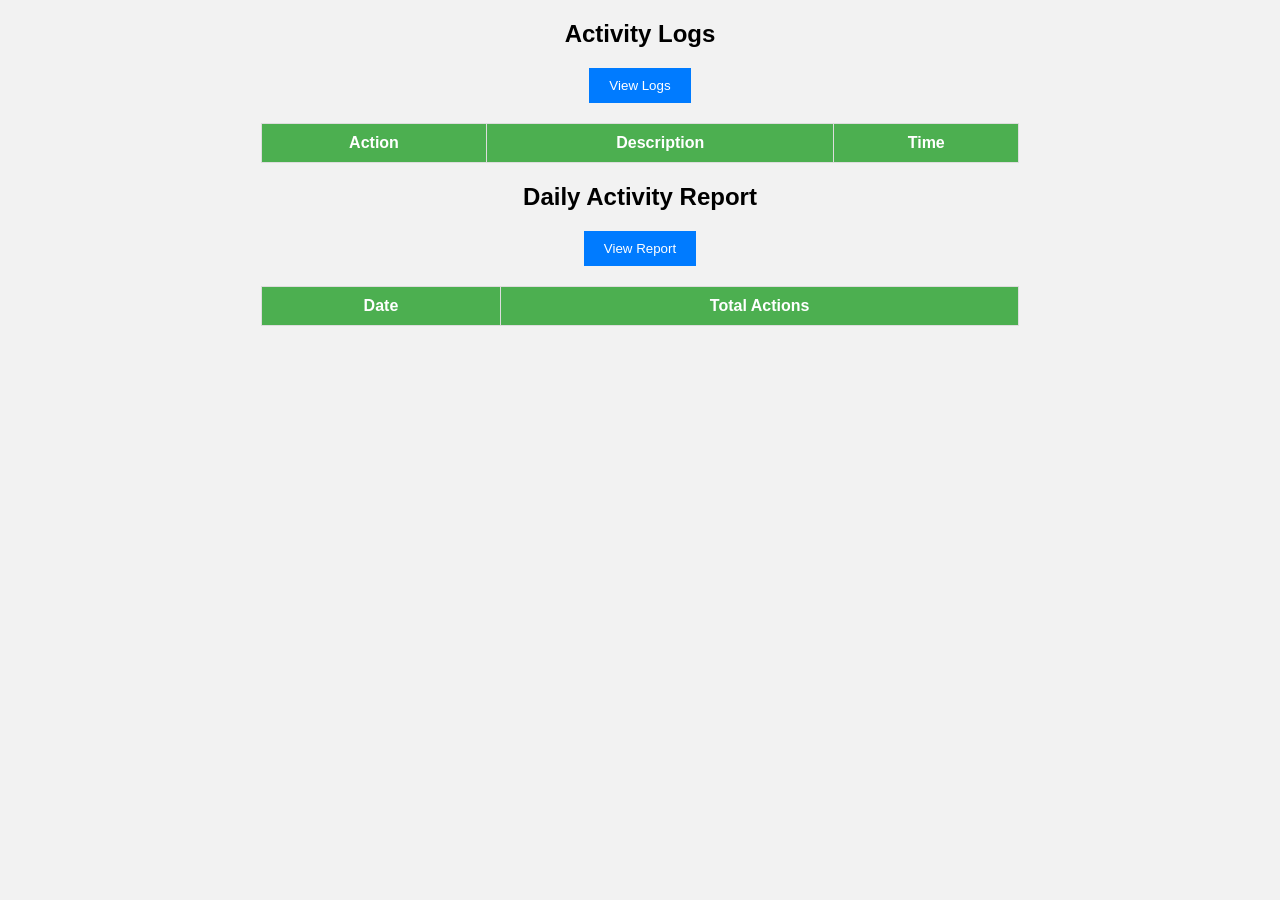
<file: Automated Logging using Triggers and Views/index.html>
<!DOCTYPE html>
<html>
<head>
<title>Activity Logs</title>
<link rel="stylesheet" href="style.css">
</head>

<body>

<h2>Activity Logs</h2>

<button onclick="loadLogs()">View Logs</button>

<table id="logTable">
<thead>
<tr>
<th>Action</th>
<th>Description</th>
<th>Time</th>
</tr>
</thead>
<tbody></tbody>
</table>

<h2>Daily Activity Report</h2>

<button onclick="loadReport()">View Report</button>

<table id="reportTable">
<thead>
<tr>
<th>Date</th>
<th>Total Actions</th>
</tr>
</thead>
<tbody></tbody>
</table>

<script src="script.js"></script>

</body>
</html>
</file>
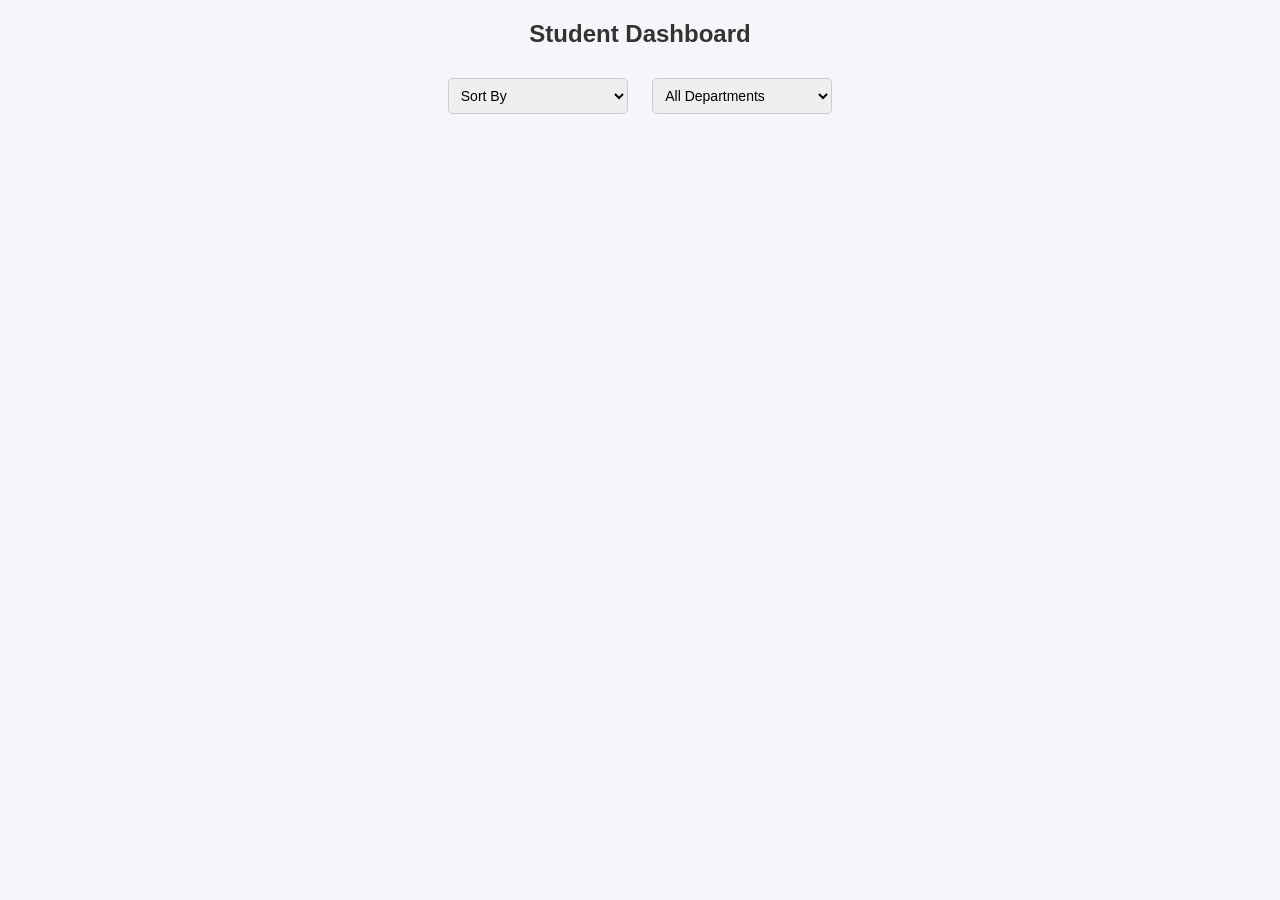
<file: Data Retrieval and Sorting Dashboard/index.html>
<!DOCTYPE html>
<html>
<head>
<link rel="stylesheet" href="style.css">
</head>
<body>

<h2>Student Dashboard</h2>

<select id="sortOption" onchange="loadStudents()">
    <option value="">Sort By</option>
    <option value="name">Name</option>
    <option value="dob">DOB</option>
</select>

<select id="filterDept" onchange="loadStudents()">
    <option value="">All Departments</option>
    <option value="CSE">CSE</option>
    <option value="ECE">ECE</option>
</select>

<h3 id="count"></h3>

<table id="studentTable" border="1"></table>

<script src="script.js"></script>
</body>
</html>
</file>
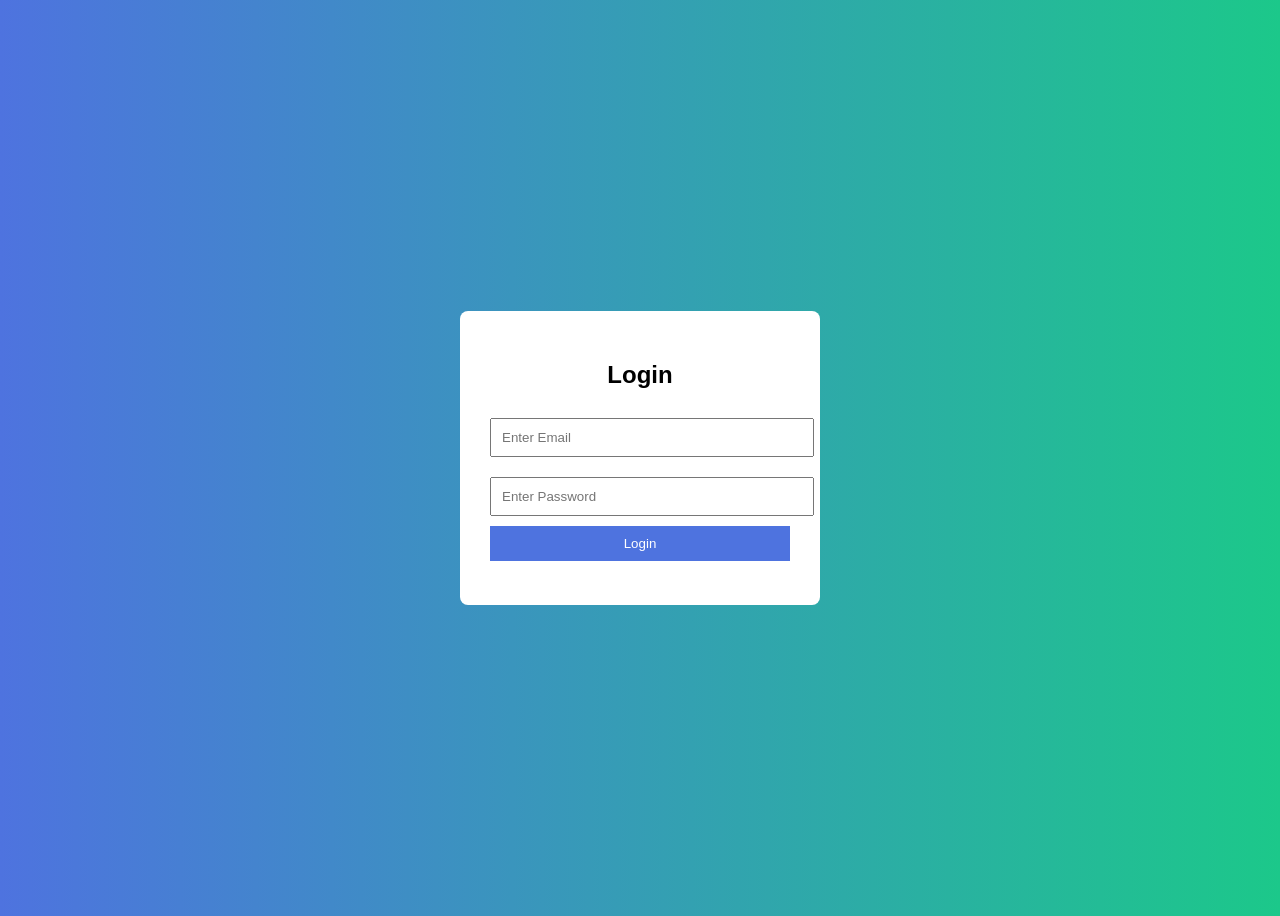
<file: login system with validation/index.html>
<!DOCTYPE html>
<html>
<head>
    <title>Login Page</title>
    <link rel="stylesheet" href="style.css">
</head>
<body>

<div class="login-container">
    <h2>Login</h2>
    <form id="loginForm">
        <input type="email" id="email" placeholder="Enter Email">
        <input type="password" id="password" placeholder="Enter Password">
        <button type="submit">Login</button>
        <p id="errorMsg"></p>
    </form>
</div>

<script src="script.js"></script>
</body>
</html>
</file>
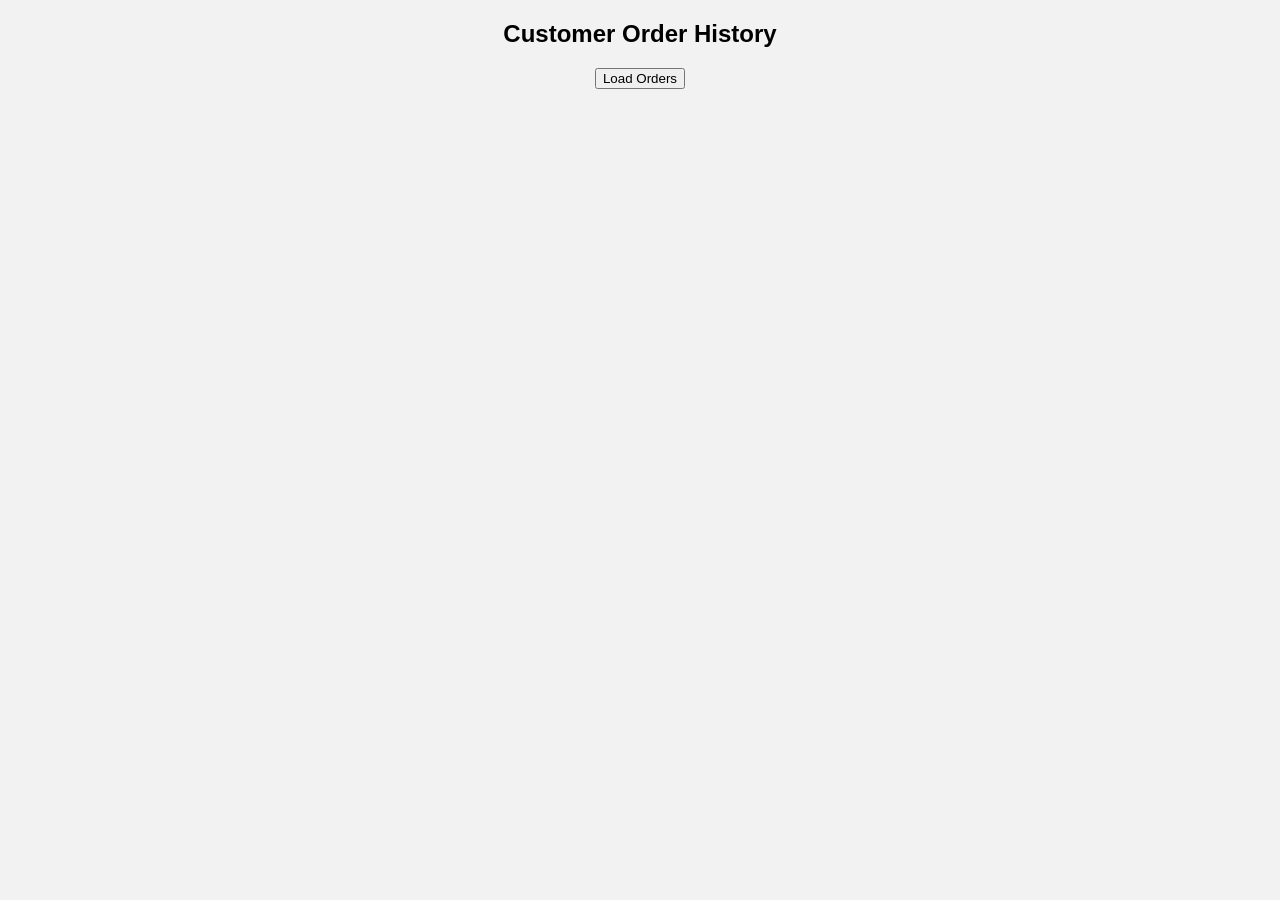
<file: Order Management using JOINS/index.html>
<!DOCTYPE html>
<html>
<head>
<link rel="stylesheet" href="style.css">
</head>
<body>

<h2>Customer Order History</h2>

<button onclick="loadOrders()">Load Orders</button>

<table border="1" id="orderTable"></table>

<h3 id="highestOrder"></h3>
<h3 id="mostActive"></h3>

<script src="script.js"></script>
</body>
</html>
</file>
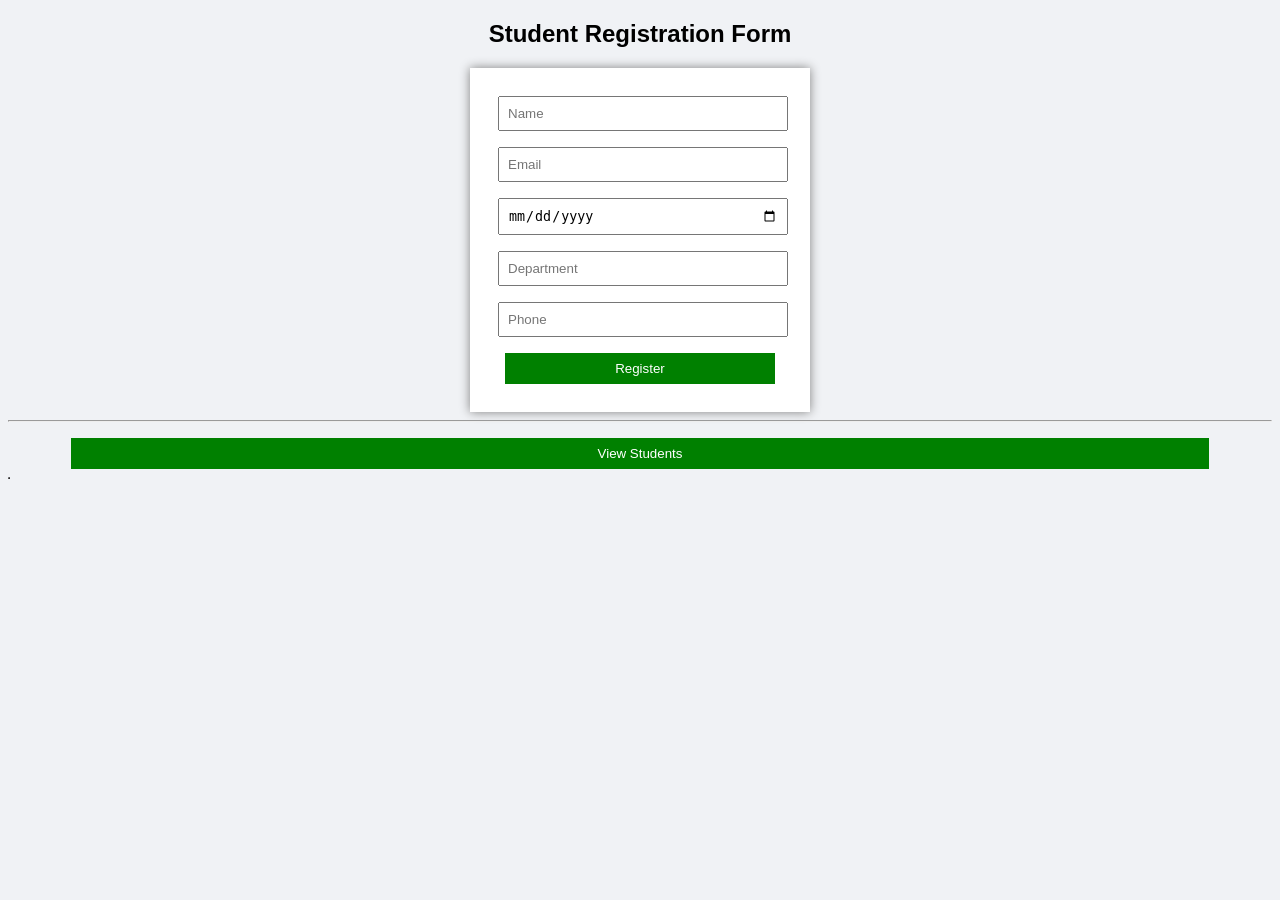
<file: student/index.html>
<!DOCTYPE html>
<html>
<head>
    <title>Student Registration</title>
    <link rel="stylesheet" href="style.css">
</head>
<body>

<h2>Student Registration Form</h2>

<form id="studentForm">
    <input type="text" id="name" placeholder="Name" required>
    <input type="email" id="email" placeholder="Email" required>
    <input type="date" id="dob" required>
    <input type="text" id="department" placeholder="Department" required>
    <input type="text" id="phone" placeholder="Phone" required>
    <button type="submit">Register</button>
</form>

<hr>

<button onclick="loadStudents()">View Students</button>
<table id="studentTable" border="1"></table>

<script src="script.js"></script>
</body>
</html>
</file>
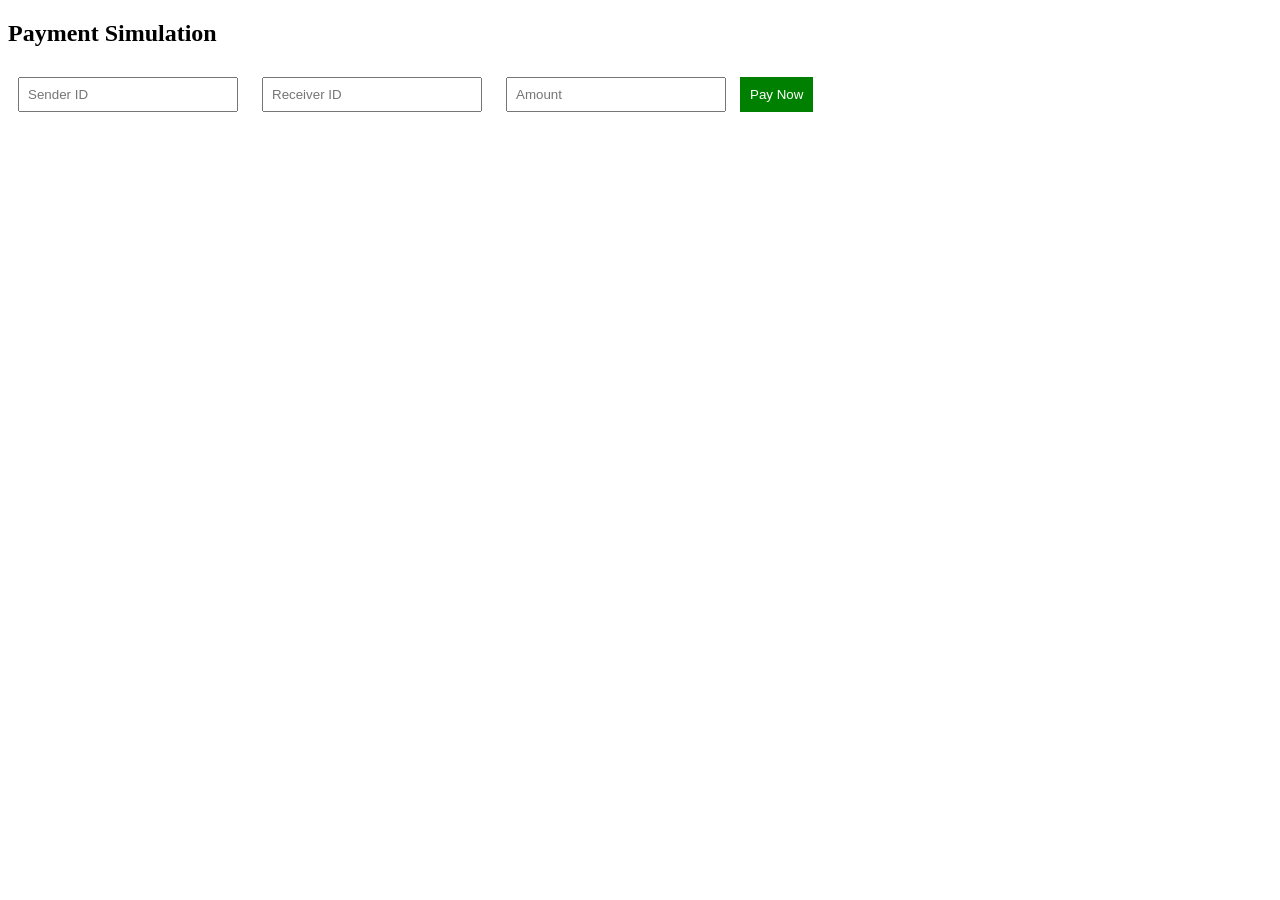
<file: Transaction-Based Payment Simulation/index.html>
<!DOCTYPE html>
<html>
<head>
<link rel="stylesheet" href="style.css">
</head>
<body>

<h2>Payment Simulation</h2>

<input type="number" id="sender" placeholder="Sender ID">
<input type="number" id="receiver" placeholder="Receiver ID">
<input type="number" id="amount" placeholder="Amount">

<button onclick="makePayment()">Pay Now</button>

<h3 id="status"></h3>

<script src="script.js"></script>
</body>
</html>
</file>
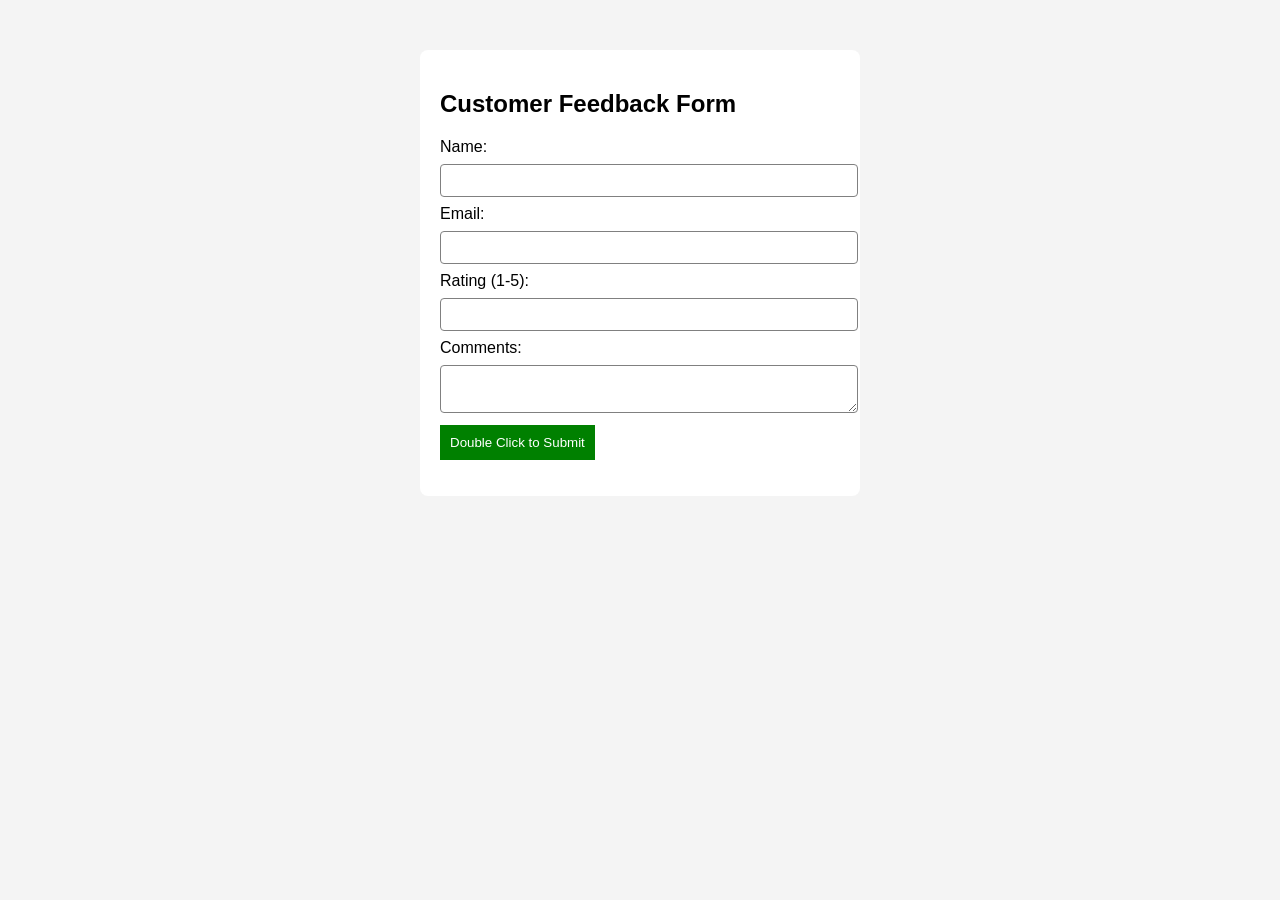
<file: Order Management using JOINS/Interactive Web Form with Events and Functions/index.html>
<!DOCTYPE html>
<html>
<head>
    <title>Customer Feedback Form</title>
    <link rel="stylesheet" href="style.css">
</head>
<body>

<div class="form-container">
    <h2>Customer Feedback Form</h2>

    <form id="feedbackForm">
        
        <label>Name:</label>
        <input type="text" id="name" required>

        <label>Email:</label>
        <input type="email" id="email" required>

        <label>Rating (1-5):</label>
        <input type="number" id="rating" min="1" max="5" required>

        <label>Comments:</label>
        <textarea id="comments"></textarea>

        <button type="button" ondblclick="submitForm()">Double Click to Submit</button>
    </form>

    <p id="message"></p>
</div>

<script src="script.js"></script>
</body>
</html>
</file>
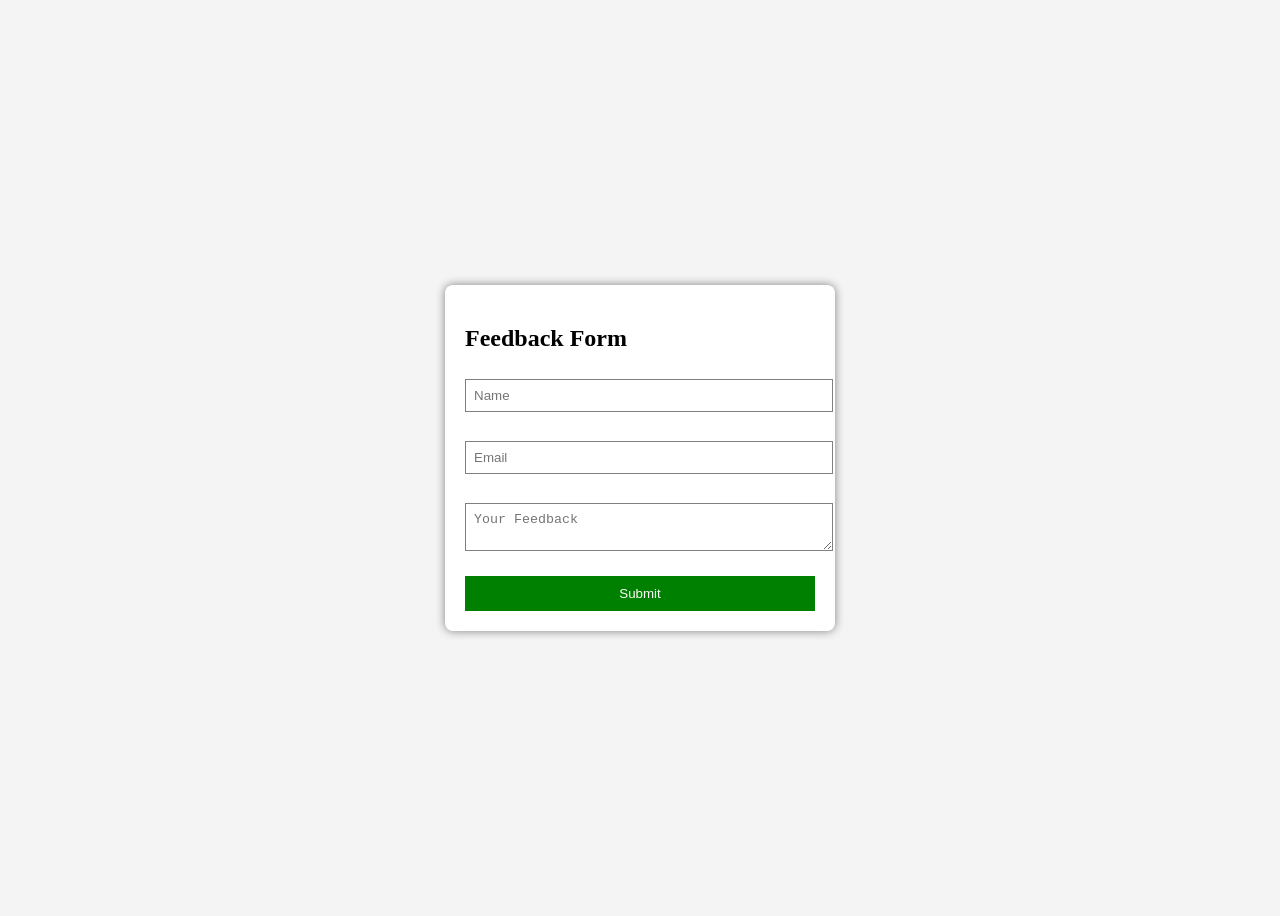
<file: task7/feedback.html>
<!DOCTYPE html>
<html>
<head>
  <title>Interactive Feedback Form</title>
  <style>
    body {
      font-family: 'Times New Roman', Times, serif;
      background: #f4f4f4;
      display: flex;
      justify-content: center;
      align-items: center;
      height: 100vh;
    }

    .container {
      background: white;
      padding: 20px;
      width: 350px;
      border-radius: 8px;
      box-shadow: 0 0 10px gray;
      font-family: 'Times New Roman', Times, serif;
    }

    input, textarea {
      width: 100%;
      padding: 8px;
      margin: 8px 0;
      border: 1px solid gray;
    }

    input:hover, textarea:hover {
      background-color: #e6f7ff; /* mouse hover highlight */
    }

    button {
      width: 100%;
      padding: 10px;
      background: green;
      color: white;
      border: none;
      cursor: pointer;
    }

    .error {
      color: red;
      font-size: 13px;
    }
  </style>
</head>
<body>

<div class="container">
  <h2>Feedback Form</h2>

  <form id="feedbackForm">
    <input type="text" id="name" placeholder="Name">
    <p class="error" id="nameError"></p>

    <input type="email" id="email" placeholder="Email">
    <p class="error" id="emailError"></p>

    <textarea id="message" placeholder="Your Feedback"></textarea>
    <p class="error" id="messageError"></p>

    <button type="submit">Submit</button>
  </form>
</div>

<script>

// ===== Reusable Validation Functions =====
function validateName(name) {
  return name.length >= 3;
}

function validateEmail(email) {
  return /^[^\s@]+@[^\s@]+\.[^\s@]+$/.test(email);
}

function validateMessage(message) {
  return message.length >= 5;
}

// ===== Keypress Validation =====
document.getElementById("name").addEventListener("keyup", function() {
  const name = this.value;
  document.getElementById("nameError").innerText =
    validateName(name) ? "" : "Name must be at least 3 characters";
});

document.getElementById("email").addEventListener("keyup", function() {
  const email = this.value;
  document.getElementById("emailError").innerText =
    validateEmail(email) ? "" : "Invalid email format";
});

document.getElementById("message").addEventListener("keyup", function() {
  const message = this.value;
  document.getElementById("messageError").innerText =
    validateMessage(message) ? "" : "Message must be at least 5 characters";
});

// ===== Double-click Confirmation =====
document.getElementById("feedbackForm").addEventListener("submit", async function(e) {
  e.preventDefault();

  const name = document.getElementById("name").value;
  const email = document.getElementById("email").value;
  const message = document.getElementById("message").value;

  if (!validateName(name) || !validateEmail(email) || !validateMessage(message)) {
    alert("Please fix validation errors!");
    return;
  }

  const confirmSubmit = confirm("Double click OK to confirm submission");
  if (!confirmSubmit) return;

  const response = await fetch("/submit-feedback", {
    method: "POST",
    headers: { "Content-Type": "application/json" },
    body: JSON.stringify({ name, email, message })
  });

  const result = await response.text();
  alert(result);

  document.getElementById("feedbackForm").reset();
});

</script>

</body>
</html>
</file>
<file: Automated Logging using Triggers and Views/style.css>
body{
font-family: Arial;
text-align:center;
background:#f2f2f2;
}

table{
width:60%;
margin:20px auto;
border-collapse:collapse;
background:white;
}

th,td{
border:1px solid #ddd;
padding:10px;
}

th{
background:#4CAF50;
color:white;
}

button{
padding:10px 20px;
background:#007BFF;
color:white;
border:none;
cursor:pointer;
}

button:hover{
background:#0056b3;
}
</file>
<file: Data Retrieval and Sorting Dashboard/style.css>
body{
    font-family: Arial, Helvetica, sans-serif;
    background-color: #f4f6f9;
    text-align: center;
    margin: 0;
    padding: 0;
}

/* Heading style */
h2{
    margin-top: 20px;
    color: #333;
}

/* Dropdown styling */
select{
    padding: 8px;
    margin: 10px;
    width: 180px;
    border-radius: 5px;
    border: 1px solid #ccc;
    font-size: 14px;
}

/* Table styling */
table{
    width: 70%;
    margin: 20px auto;
    border-collapse: collapse;
    background-color: white;
}

/* Table header */
th{
    background-color: #007BFF;
    color: white;
    padding: 10px;
}

/* Table rows */
td{
    padding: 10px;
    border: 1px solid #ddd;
}

/* Alternate row color */
tr:nth-child(even){
    background-color: #f2f2f2;
}

/* Hover effect */
tr:hover{
    background-color: #e6f2ff;
}

/* Student count text */
#count{
    color: #444;
    margin-top: 15px;
}
</file>
<file: login system with validation/style.css>
body {
    font-family: Arial;
    background: linear-gradient(to right, #4e73df, #1cc88a);
    display: flex;
    justify-content: center;
    align-items: center;
    height: 100vh;
}

.login-container {
    background: white;
    padding: 30px;
    border-radius: 8px;
    width: 300px;
    text-align: center;
}

input {
    width: 100%;
    padding: 10px;
    margin: 10px 0;
}

button {
    width: 100%;
    padding: 10px;
    background: #4e73df;
    color: white;
    border: none;
    cursor: pointer;
}

button:hover {
    background: #2e59d9;
}

#errorMsg {
    color: red;
    font-size: 14px;
}
</file>
<file: Order Management using JOINS/style.css>
body{
    font-family: Arial;
    text-align: center;
    background:#f2f2f2;
}

table{
    margin:20px auto;
    background:white;
    border-collapse: collapse;
}

th,td{
    padding:10px;
}
</file>
<file: student/style.css>
body{
    font-family: Arial;
    text-align: center;
    background: #f0f2f5;
}

form{
    width: 300px;
    margin: auto;
    background: white;
    padding: 20px;
    box-shadow: 0 0 10px gray;
}

input, button{
    width: 90%;
    padding: 8px;
    margin: 8px;
}

button{
    background: green;
    color: white;
    border: none;
    cursor: pointer;
}
</file>
<file: Transaction-Based Payment Simulation/style.css>
input{
    padding:8px;
    margin:10px;
    width:200px;
}

button{
    padding:10px;
    background:green;
    color:white;
    border:none;
}
</file>
<file: Order Management using JOINS/Interactive Web Form with Events and Functions/style.css>
body {
    font-family: Arial;
    background: #f4f4f4;
}

.form-container {
    width: 400px;
    margin: 50px auto;
    padding: 20px;
    background: white;
    border-radius: 8px;
}

input, textarea {
    width: 100%;
    padding: 8px;
    margin: 8px 0;
    border: 1px solid gray;
    border-radius: 4px;
}

/* Highlight on mouse hover */
input:hover, textarea:hover {
    border-color: blue;
    background-color: #e6f0ff;
}

button {
    background: green;
    color: white;
    padding: 10px;
    border: none;
    cursor: pointer;
}

button:hover {
    background: darkgreen;
}
</file>
